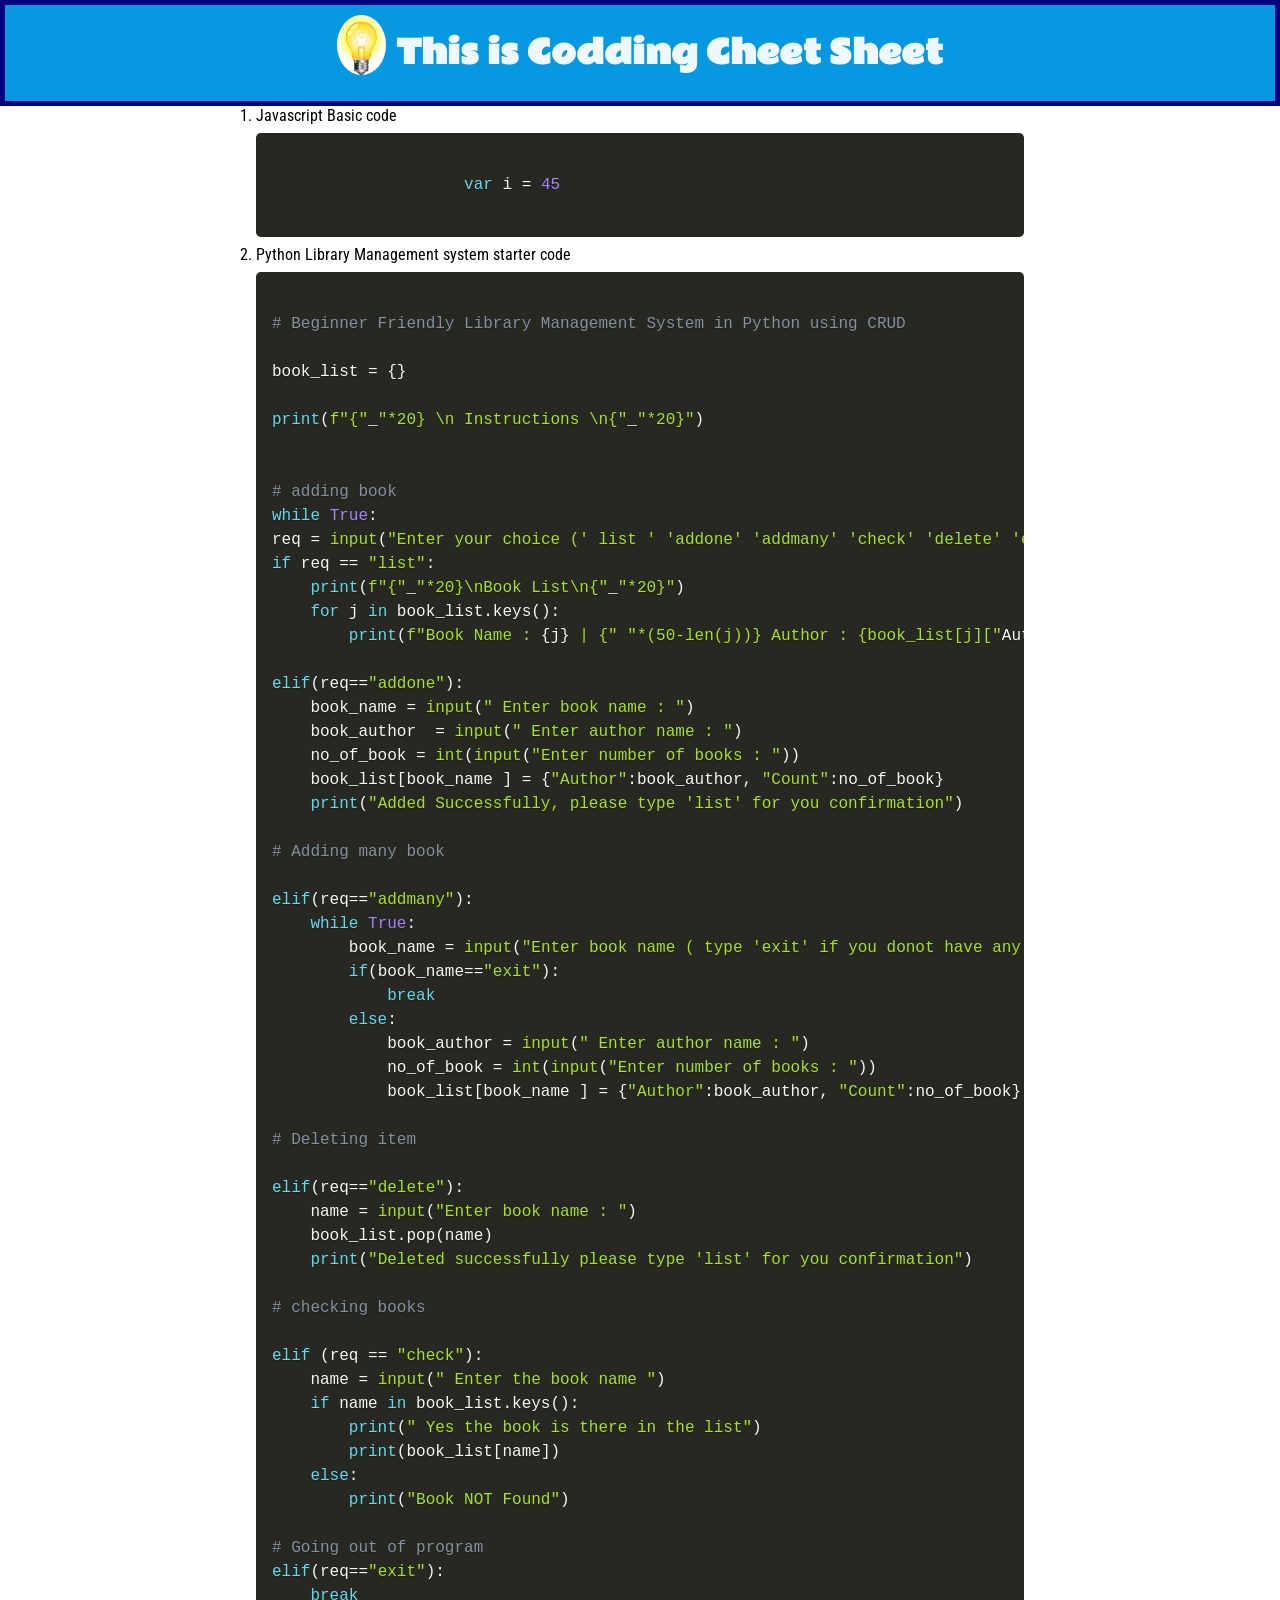
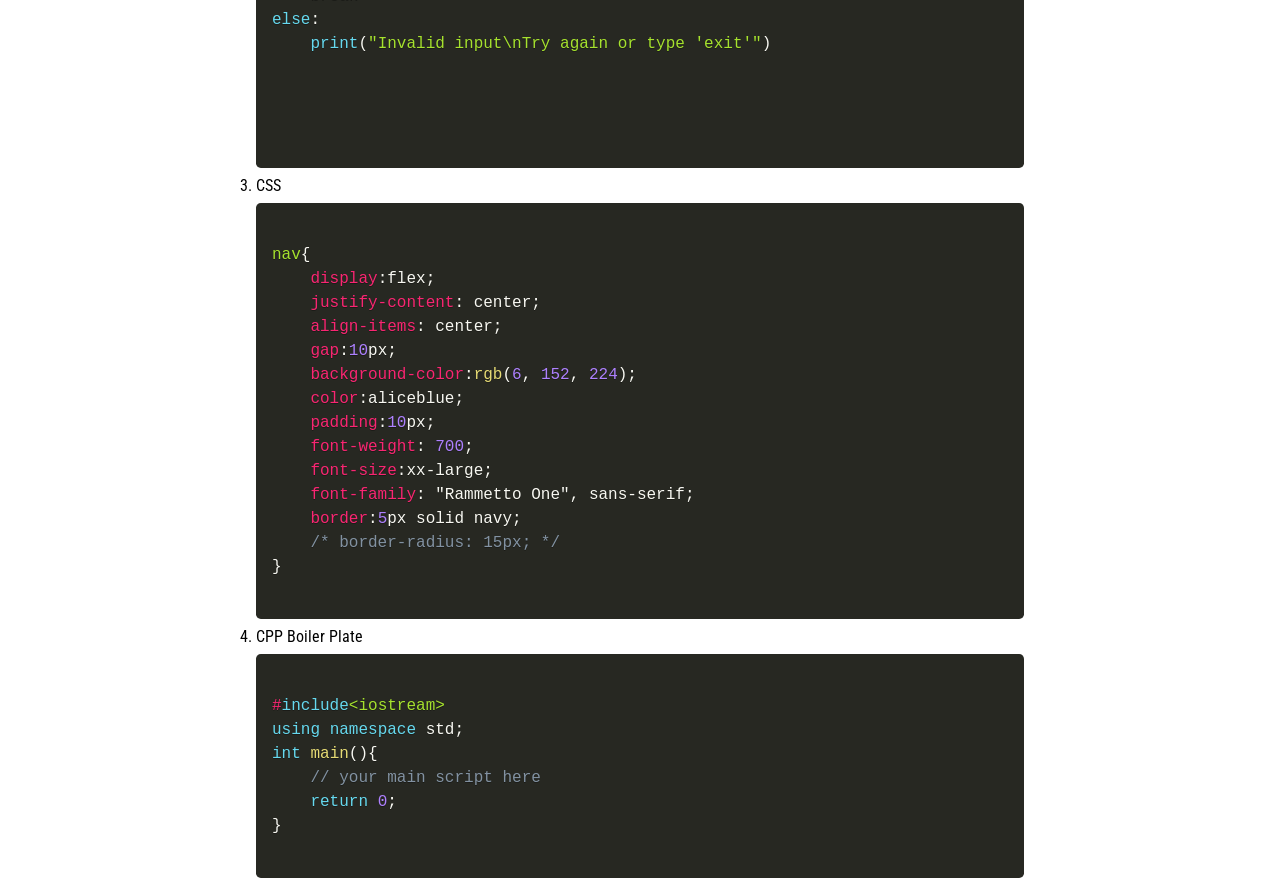
<file: cheet-sheet-template/index.html>
<!DOCTYPE html>
<html lang="en">
<head>
    <meta charset="UTF-8">
    <meta name="viewport" content="width=device-width, initial-scale=1.0">
    <title>HTML Cheetsheet</title>
    <link rel="stylesheet" href="index.css">
    <link rel="stylesheet" href="prism.css">
    <script src="prism.js"></script>
    <link rel="preconnect" href="https://fonts.googleapis.com">
    <link rel="preconnect" href="https://fonts.gstatic.com" crossorigin>
    <link href="https://fonts.googleapis.com/css2?family=Permanent+Marker&family=Roboto+Condensed:ital,wght@0,100..900;1,100..900&display=swap" rel="stylesheet">
    <link href="https://fonts.googleapis.com/css2?family=Permanent+Marker&family=Rammetto+One&family=Roboto+Condensed:ital,wght@0,100..900;1,100..900&display=swap" rel="stylesheet">
    
</head>
<body>
    <nav>
        <span class="logo" ><img src="logo.png" alt="logo"></span>
        <div>
            This is Codding Cheet Sheet
        </div>
    </nav>
    <div class="container">
        <ol>
            <li>Javascript Basic code
                <pre class="language-js"><code>
                    var i = 45
                </code></pre>
            </li>
            <li>Python Library Management system starter code
                <pre class="language-py"><code>
# Beginner Friendly Library Management System in Python using CRUD 

book_list = {}

print(f"{"_"*20} \n Instructions \n{"_"*20}")


# adding book
while True:
req = input("Enter your choice (' list ' 'addone' 'addmany' 'check' 'delete' 'exit'): ").lower()
if req == "list":
    print(f"{"_"*20}\nBook List\n{"_"*20}")
    for j in book_list.keys():
        print(f"Book Name : {j} | {" "*(50-len(j))} Author : {book_list[j]["Author"]} ")

elif(req=="addone"):
    book_name = input(" Enter book name : ")
    book_author  = input(" Enter author name : ")
    no_of_book = int(input("Enter number of books : "))
    book_list[book_name ] = {"Author":book_author, "Count":no_of_book}
    print("Added Successfully, please type 'list' for you confirmation")

# Adding many book

elif(req=="addmany"):
    while True:
        book_name = input("Enter book name ( type 'exit' if you donot have any book left to add)")
        if(book_name=="exit"):
            break
        else:
            book_author = input(" Enter author name : ")
            no_of_book = int(input("Enter number of books : "))
            book_list[book_name ] = {"Author":book_author, "Count":no_of_book}

# Deleting item

elif(req=="delete"):
    name = input("Enter book name : ")
    book_list.pop(name)
    print("Deleted successfully please type 'list' for you confirmation")

# checking books

elif (req == "check"):
    name = input(" Enter the book name ")
    if name in book_list.keys():
        print(" Yes the book is there in the list")
        print(book_list[name])
    else:
        print("Book NOT Found")

# Going out of program
elif(req=="exit"):
    break
else:
    print("Invalid input\nTry again or type 'exit'")



                </code></pre>
            </li>
            <li>CSS
                <pre class="language-css"><code>
nav{
    display:flex;
    justify-content: center;
    align-items: center;
    gap:10px;
    background-color:rgb(6, 152, 224);
    color:aliceblue;
    padding:10px;
    font-weight: 700;
    font-size:xx-large;
    font-family: "Rammetto One", sans-serif;
    border:5px solid navy;
    /* border-radius: 15px; */
}
                </code></pre>
            </li>
            <li>CPP Boiler Plate
                <pre class="language-cpp"><code>
#include&lt;iostream&gt;
using namespace std;
int main(){
    // your main script here
    return 0;
}
                </code></pre>
            </li>
        </ol>
    </div>
</body>
</html>
</file>
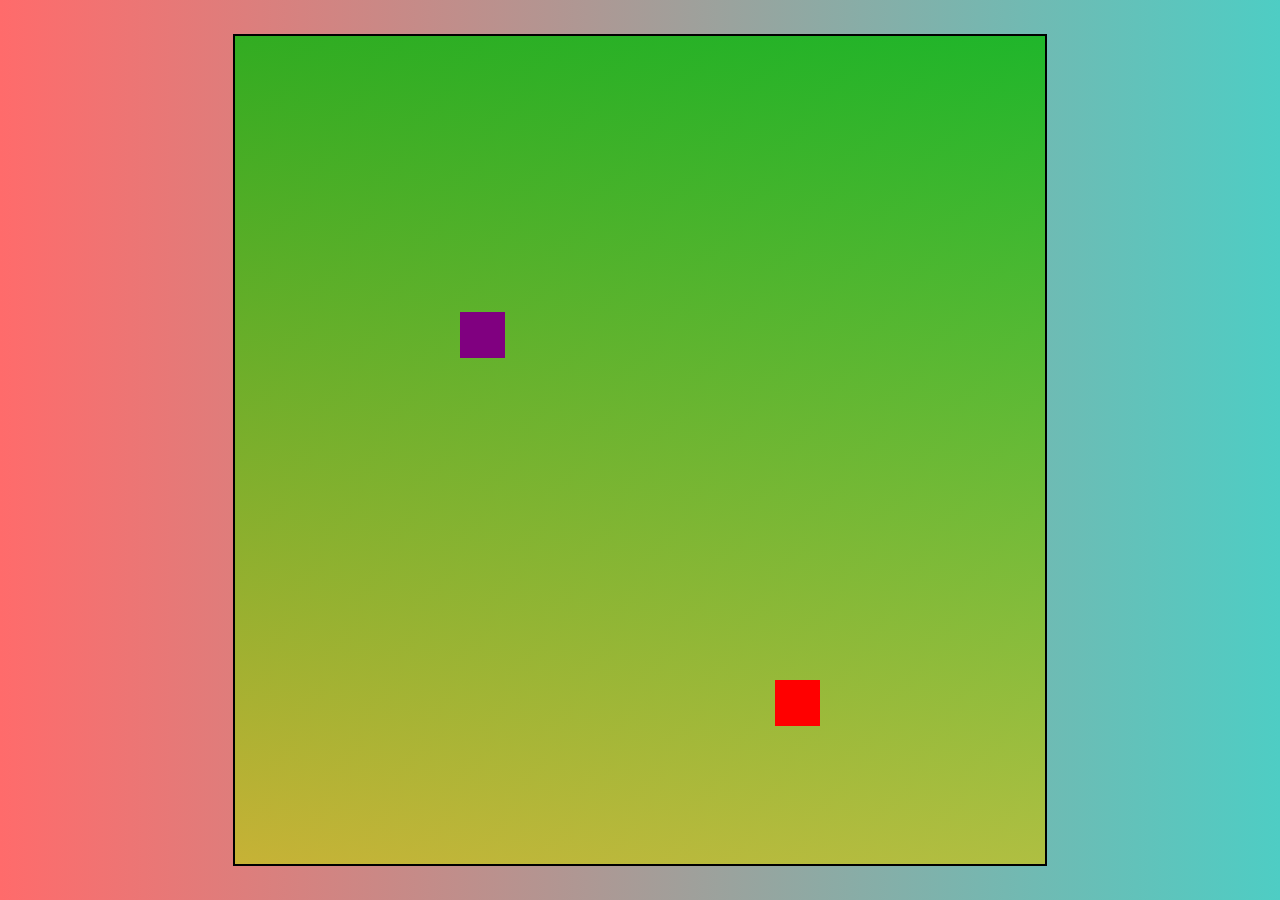
<file: snake-game/index.html>
<!DOCTYPE html>
<html lang="en">
<head>
    <meta charset="UTF-8">
    <meta name="viewport" content="width=device-width, initial-scale=1.0">
    <title>Snake Game</title>
    <link rel="stylesheet" href="css/style.css">
</head>
<body>
    <div class="body">
        <div id="board">

        </div>
    </div>
    <script src="js/index.js"></script>
</body>
</html>
</file>
<file: cheet-sheet-template/index.css>
* {
    margin:0;
    padding:0
}

nav{
    display:flex;
    justify-content: center;
    align-items: center;
    gap:10px;
    background-color:rgb(6, 152, 224);
    color:aliceblue;
    padding:10px;
    font-weight: 700;
    font-size:xx-large;
    font-family: "Rammetto One", sans-serif;
    border:5px solid navy;
    /* border-radius: 15px; */
}

.container{
    /* background-color: yellow; */
    /* To bring the container at center */
    width:60vw;
    margin:auto;
    font-family:"Roboto Condensed", sans-serif;
}

.logo img   {
     height:60px;    
     /* width:30px; */
     border-radius: 50%;
}

.container ol li .code-toolbar .toolbar :hover{
    border: 1px solid white;
    border-radius: 5px; 
    
    font-size:14px ;
    background-color: rgb(239, 227, 212);
    cursor:pointer;

}
</file>
<file: cheet-sheet-template/prism.css>
/* PrismJS 1.30.0
https://prismjs.com/download#themes=prism-okaidia&languages=[base64]&plugins=toolbar+copy-to-clipboard */
code[class*=language-],pre[class*=language-]{color:#f8f8f2;background:0 0;text-shadow:0 1px rgba(0,0,0,.3);font-family:Consolas,Monaco,'Andale Mono','Ubuntu Mono',monospace;font-size:1em;text-align:left;white-space:pre;word-spacing:normal;word-break:normal;word-wrap:normal;line-height:1.5;-moz-tab-size:4;-o-tab-size:4;tab-size:4;-webkit-hyphens:none;-moz-hyphens:none;-ms-hyphens:none;hyphens:none}pre[class*=language-]{padding:1em;margin:.5em 0;overflow:auto;border-radius:.3em}:not(pre)>code[class*=language-],pre[class*=language-]{background:#272822}:not(pre)>code[class*=language-]{padding:.1em;border-radius:.3em;white-space:normal}.token.cdata,.token.comment,.token.doctype,.token.prolog{color:#8292a2}.token.punctuation{color:#f8f8f2}.token.namespace{opacity:.7}.token.constant,.token.deleted,.token.property,.token.symbol,.token.tag{color:#f92672}.token.boolean,.token.number{color:#ae81ff}.token.attr-name,.token.builtin,.token.char,.token.inserted,.token.selector,.token.string{color:#a6e22e}.language-css .token.string,.style .token.string,.token.entity,.token.operator,.token.url,.token.variable{color:#f8f8f2}.token.atrule,.token.attr-value,.token.class-name,.token.function{color:#e6db74}.token.keyword{color:#66d9ef}.token.important,.token.regex{color:#fd971f}.token.bold,.token.important{font-weight:700}.token.italic{font-style:italic}.token.entity{cursor:help}
div.code-toolbar{position:relative}div.code-toolbar>.toolbar{position:absolute;z-index:10;top:.3em;right:.2em;transition:opacity .3s ease-in-out;opacity:0}div.code-toolbar:hover>.toolbar{opacity:1}div.code-toolbar:focus-within>.toolbar{opacity:1}div.code-toolbar>.toolbar>.toolbar-item{display:inline-block}div.code-toolbar>.toolbar>.toolbar-item>a{cursor:pointer}div.code-toolbar>.toolbar>.toolbar-item>button{background:0 0;border:0;color:inherit;font:inherit;line-height:normal;overflow:visible;padding:0;-webkit-user-select:none;-moz-user-select:none;-ms-user-select:none}div.code-toolbar>.toolbar>.toolbar-item>a,div.code-toolbar>.toolbar>.toolbar-item>button,div.code-toolbar>.toolbar>.toolbar-item>span{color:#bbb;font-size:.8em;padding:0 .5em;background:#f5f2f0;background:rgba(224,224,224,.2);box-shadow:0 2px 0 0 rgba(0,0,0,.2);border-radius:.5em}div.code-toolbar>.toolbar>.toolbar-item>a:focus,div.code-toolbar>.toolbar>.toolbar-item>a:hover,div.code-toolbar>.toolbar>.toolbar-item>button:focus,div.code-toolbar>.toolbar>.toolbar-item>button:hover,div.code-toolbar>.toolbar>.toolbar-item>span:focus,div.code-toolbar>.toolbar>.toolbar-item>span:hover{color:inherit;text-decoration:none}
</file>
<file: snake-game/css/style.css>
*{
    margin: 0;
    padding: 0;

}

.body{
    background: linear-gradient(to right, #ff6b6b, #4ecdc4);
    min-height: 100vh;
    display: flex;
    justify-content: center;
    align-items: center;
}

#board{
    background: linear-gradient(rgba(16, 181, 16, 0.837), rgba(192, 192, 35, 0.788));
    height:92vmin;
    width:90vmin;
    border:2px solid black;
    display:grid;
    grid-template-rows: repeat(18, 1fr);
    grid-template-columns: repeat(18, 1fr);
}


.head{
    background-color: red;
}

.snakeBody{
    background-color: brown;
}

.food{
    background-color: purple;
}
</file>
